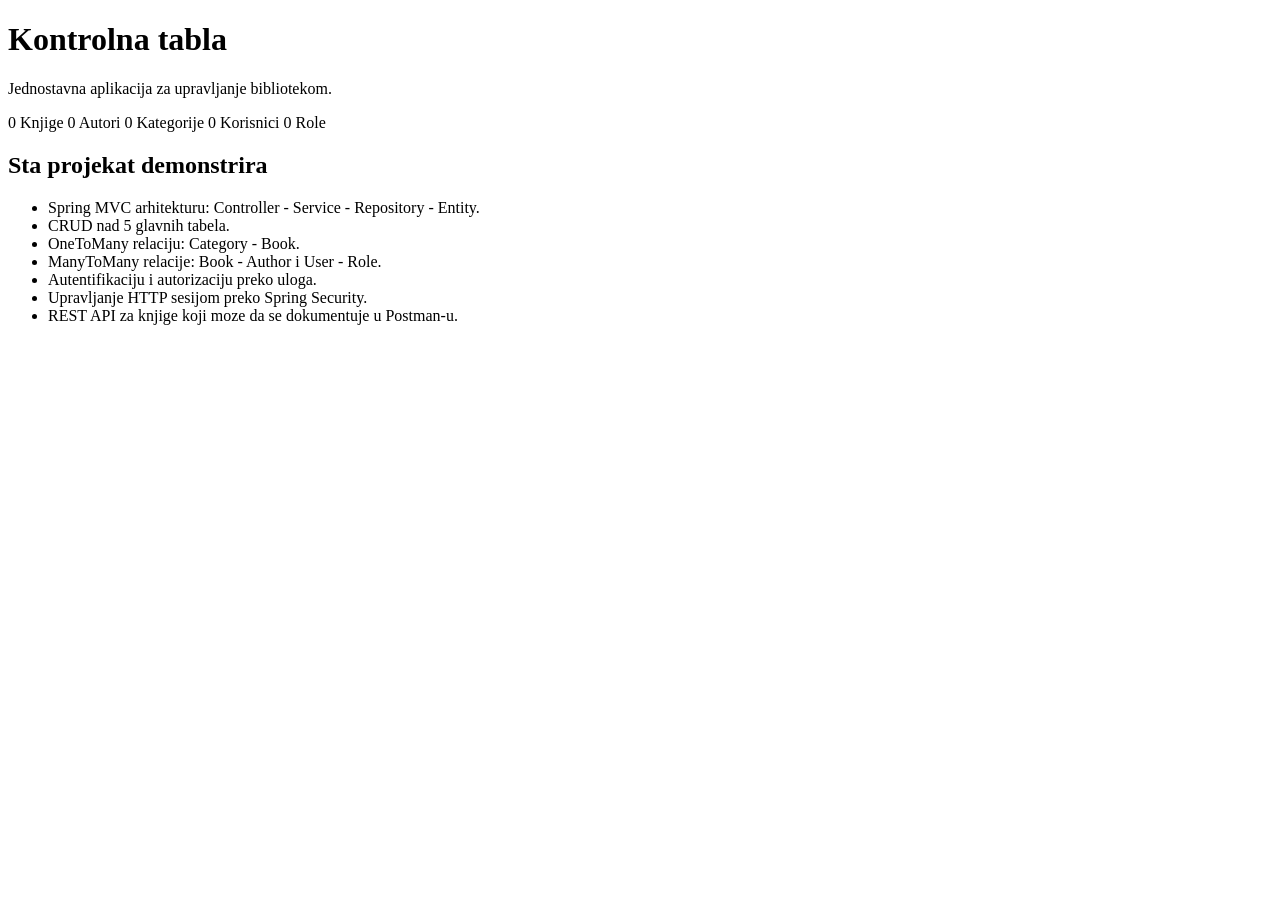
<file: src/main/resources/templates/index.html>
<!DOCTYPE html>
<html lang="sr" xmlns:th="http://www.thymeleaf.org"
      xmlns:sec="http://www.thymeleaf.org/extras/spring-security">
<head>
    <meta charset="UTF-8">
    <title>ISA Library</title>
    <link rel="stylesheet" th:href="@{/css/style.css}">
</head>
<body>
<div th:replace="~{fragments :: nav}"></div>
<main class="container">
    <h1>Kontrolna tabla</h1>
    <p>Jednostavna aplikacija za upravljanje bibliotekom.</p>

    <div class="cards">
        <a class="card" th:href="@{/books}">
            <span class="count" th:text="${bookCount}">0</span>
            <span>Knjige</span>
        </a>
        <a class="card" th:href="@{/authors}">
            <span class="count" th:text="${authorCount}">0</span>
            <span>Autori</span>
        </a>
        <a class="card" th:href="@{/categories}">
            <span class="count" th:text="${categoryCount}">0</span>
            <span>Kategorije</span>
        </a>
        <a class="card" th:href="@{/users}" sec:authorize="hasRole('ADMIN')">
            <span class="count" th:text="${userCount}">0</span>
            <span>Korisnici</span>
        </a>
        <a class="card" th:href="@{/roles}" sec:authorize="hasRole('ADMIN')">
            <span class="count" th:text="${roleCount}">0</span>
            <span>Role</span>
        </a>
    </div>

    <section class="panel">
        <h2>Sta projekat demonstrira</h2>
        <ul>
            <li>Spring MVC arhitekturu: Controller - Service - Repository - Entity.</li>
            <li>CRUD nad 5 glavnih tabela.</li>
            <li>OneToMany relaciju: Category - Book.</li>
            <li>ManyToMany relacije: Book - Author i User - Role.</li>
            <li>Autentifikaciju i autorizaciju preko uloga.</li>
            <li>Upravljanje HTTP sesijom preko Spring Security.</li>
            <li>REST API za knjige koji moze da se dokumentuje u Postman-u.</li>
        </ul>
    </section>
</main>
</body>
</html>
</file>
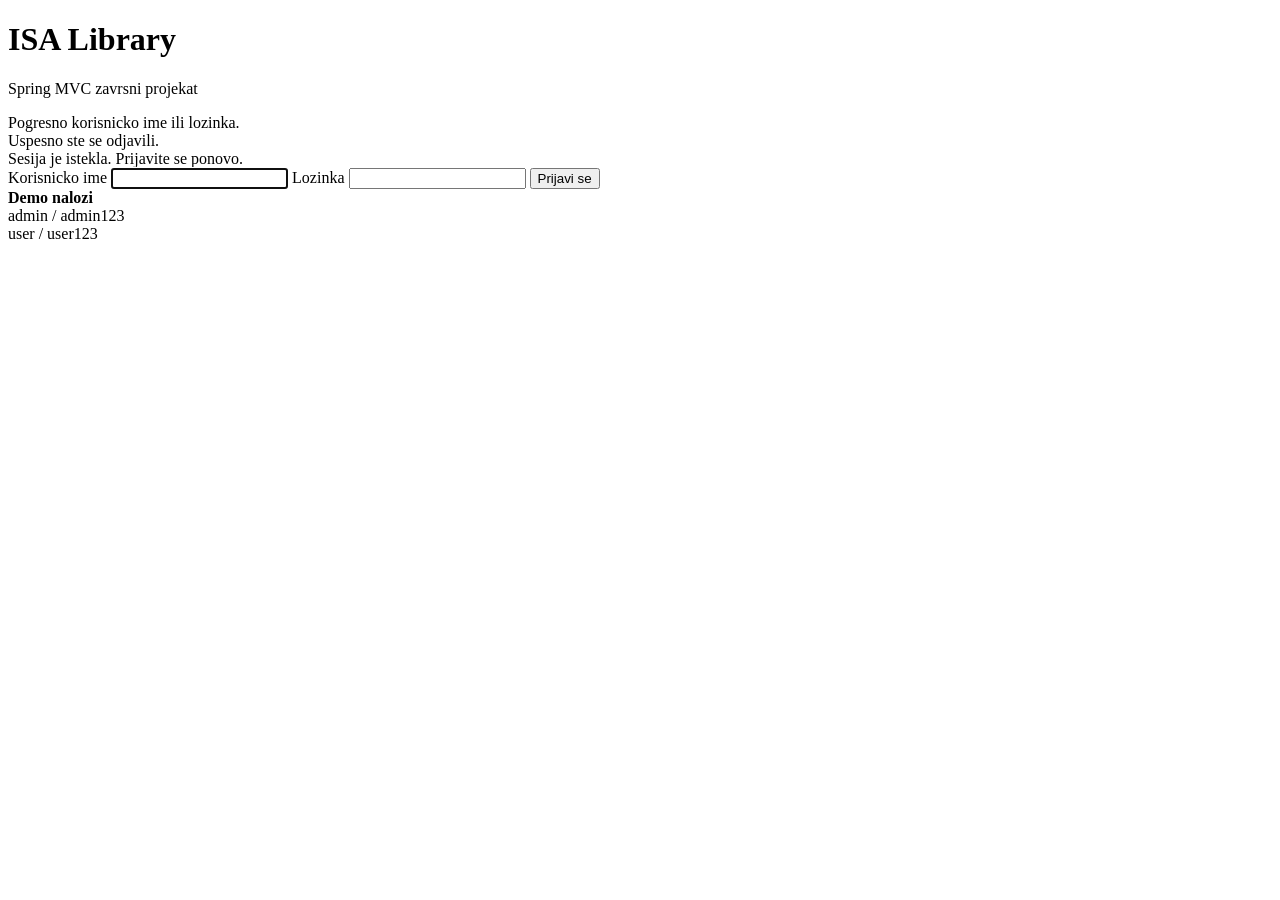
<file: src/main/resources/templates/login.html>
<!DOCTYPE html>
<html lang="sr" xmlns:th="http://www.thymeleaf.org">
<head>
    <meta charset="UTF-8">
    <title>Prijava - ISA Library</title>
    <link rel="stylesheet" th:href="@{/css/style.css}">
</head>
<body class="login-body">
<div class="login-card">
    <h1>ISA Library</h1>
    <p class="muted">Spring MVC zavrsni projekat</p>

    <div class="alert error" th:if="${param.error}">Pogresno korisnicko ime ili lozinka.</div>
    <div class="alert success" th:if="${param.logout}">Uspesno ste se odjavili.</div>
    <div class="alert error" th:if="${param.expired}">Sesija je istekla. Prijavite se ponovo.</div>

    <form th:action="@{/login}" method="post">
        <label>Korisnicko ime</label>
        <input type="text" name="username" required autofocus>

        <label>Lozinka</label>
        <input type="password" name="password" required>

        <button type="submit">Prijavi se</button>
    </form>

    <div class="demo-box">
        <strong>Demo nalozi</strong><br>
        admin / admin123<br>
        user / user123
    </div>
</div>
</body>
</html>
</file>
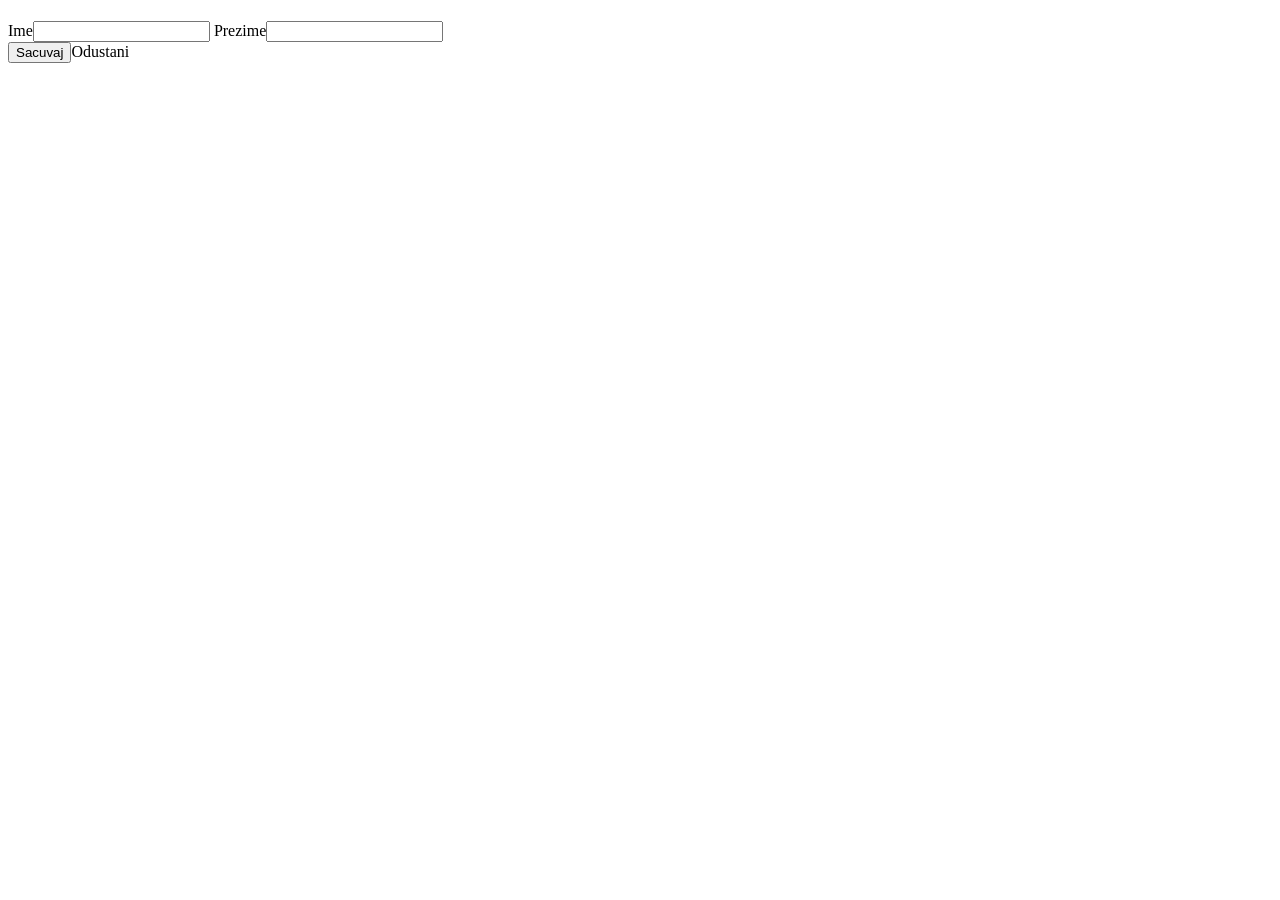
<file: src/main/resources/templates/authors/form.html>
<!DOCTYPE html>
<html lang="sr" xmlns:th="http://www.thymeleaf.org">
<head>
    <meta charset="UTF-8"><title>Autor</title>
    <link rel="stylesheet" th:href="@{/css/style.css}">
</head>
<body>
<div th:replace="~{fragments :: nav}"></div>
<main class="container narrow">
    <h1 th:text="${author.id == null ? 'Novi autor' : 'Izmena autora'}"></h1>
    <form th:action="@{/authors/save}" th:object="${author}" method="post" class="panel form-grid">
        <input type="hidden" th:field="*{id}">
        <label>Ime</label><input type="text" th:field="*{firstName}" required>
        <label>Prezime</label><input type="text" th:field="*{lastName}" required>
        <div class="form-actions"><button type="submit">Sacuvaj</button><a class="button secondary" th:href="@{/authors}">Odustani</a></div>
    </form>
</main>
</body>
</html>
</file>
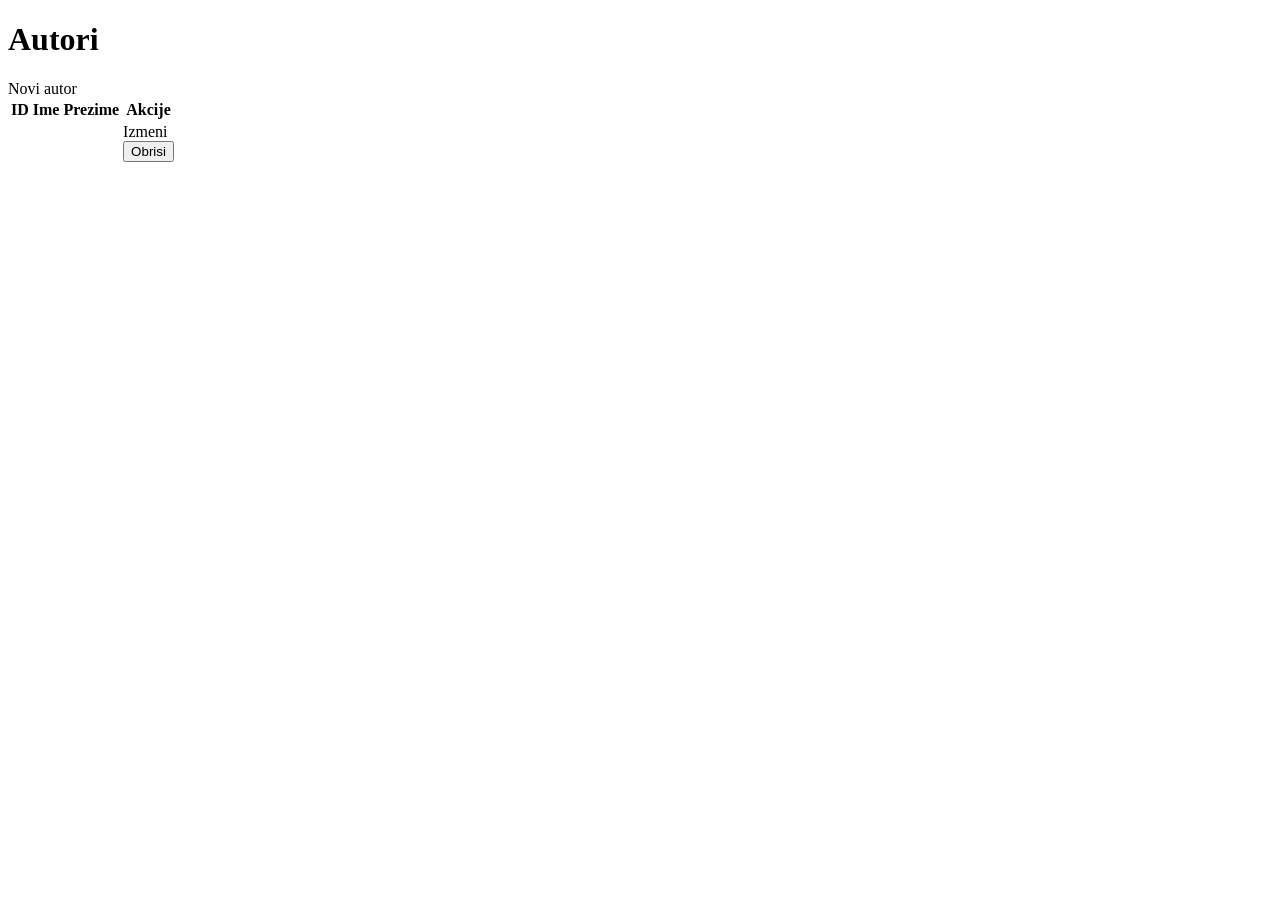
<file: src/main/resources/templates/authors/list.html>
<!DOCTYPE html>
<html lang="sr" xmlns:th="http://www.thymeleaf.org"
      xmlns:sec="http://www.thymeleaf.org/extras/spring-security">
<head>
    <meta charset="UTF-8"><title>Autori</title>
    <link rel="stylesheet" th:href="@{/css/style.css}">
</head>
<body>
<div th:replace="~{fragments :: nav}"></div>
<main class="container">
    <div th:replace="~{fragments :: messages}"></div>
    <div class="page-header"><h1>Autori</h1><a class="button" th:href="@{/authors/new}" sec:authorize="hasRole('ADMIN')">Novi autor</a></div>
    <table>
        <thead><tr><th>ID</th><th>Ime</th><th>Prezime</th><th sec:authorize="hasRole('ADMIN')">Akcije</th></tr></thead>
        <tbody>
        <tr th:each="author : ${authors}">
            <td th:text="${author.id}"></td><td th:text="${author.firstName}"></td><td th:text="${author.lastName}"></td>
            <td sec:authorize="hasRole('ADMIN')" class="actions">
                <a class="button small secondary" th:href="@{/authors/edit/{id}(id=${author.id})}">Izmeni</a>
                <form class="inline" th:action="@{/authors/delete/{id}(id=${author.id})}" method="post">
                    <button class="danger small" type="submit">Obrisi</button>
                </form>
            </td>
        </tr>
        </tbody>
    </table>
</main>
</body>
</html>
</file>
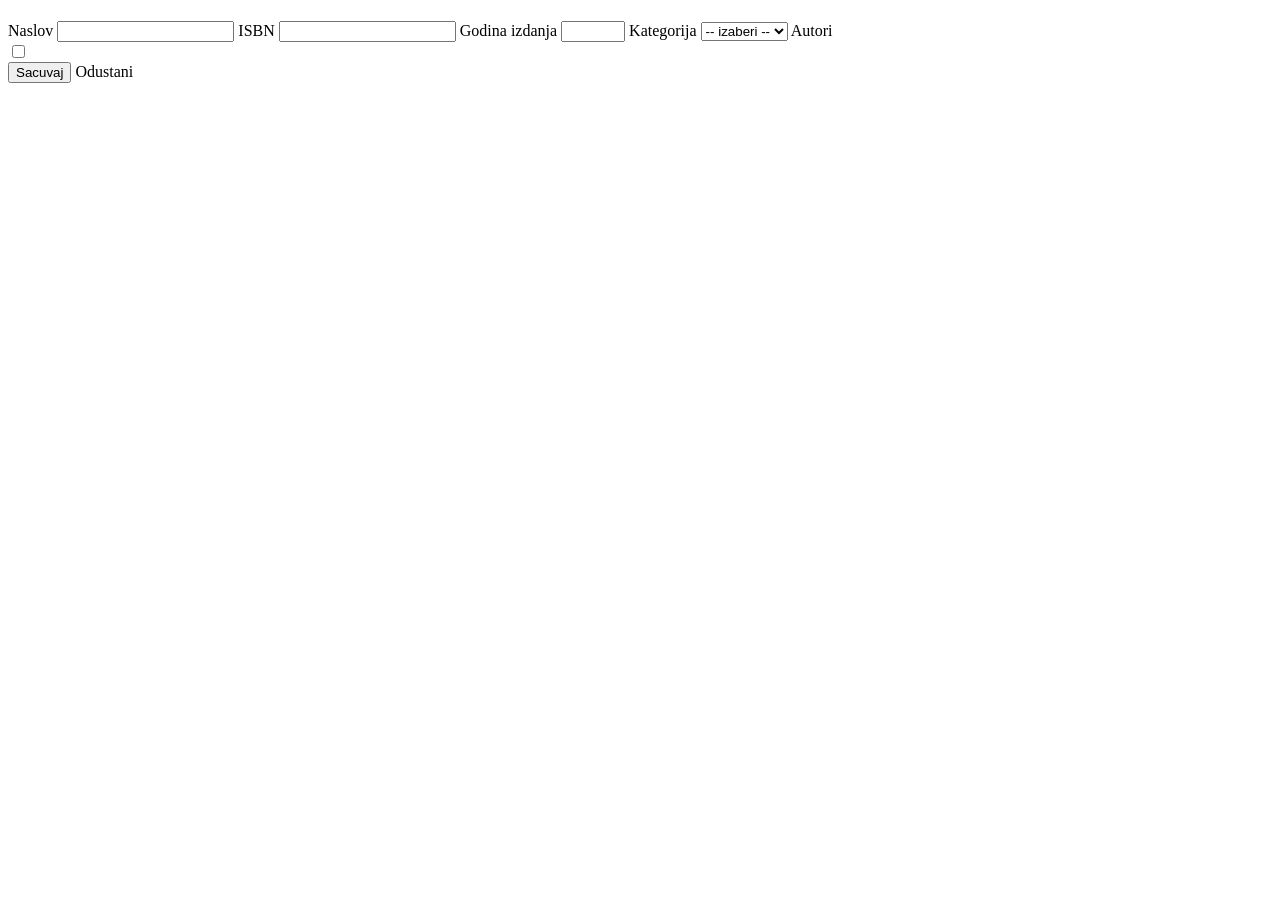
<file: src/main/resources/templates/books/form.html>
<!DOCTYPE html>
<html lang="sr" xmlns:th="http://www.thymeleaf.org">
<head>
    <meta charset="UTF-8">
    <title>Knjiga</title>
    <link rel="stylesheet" th:href="@{/css/style.css}">
</head>
<body>
<div th:replace="~{fragments :: nav}"></div>
<main class="container narrow">
    <h1 th:text="${bookForm.id == null ? 'Nova knjiga' : 'Izmena knjige'}"></h1>
    <div class="alert error" th:if="${error}" th:text="${error}"></div>

    <form th:action="@{/books/save}" th:object="${bookForm}" method="post" class="panel form-grid">
        <input type="hidden" th:field="*{id}">

        <label>Naslov</label>
        <input type="text" th:field="*{title}">
        <small class="field-error" th:errors="*{title}"></small>

        <label>ISBN</label>
        <input type="text" th:field="*{isbn}">
        <small class="field-error" th:errors="*{isbn}"></small>

        <label>Godina izdanja</label>
        <input type="number" th:field="*{publicationYear}" min="1000" max="2100">
        <small class="field-error" th:errors="*{publicationYear}"></small>

        <label>Kategorija</label>
        <select th:field="*{categoryId}">
            <option value="">-- izaberi --</option>
            <option th:each="category : ${categories}" th:value="${category.id}" th:text="${category.name}"></option>
        </select>
        <small class="field-error" th:errors="*{categoryId}"></small>

        <label>Autori</label>
        <div class="check-list">
            <label th:each="author : ${authors}" class="check-row">
                <input type="checkbox" name="authorIds" th:value="${author.id}"
                       th:checked="${bookForm.authorIds != null and #lists.contains(bookForm.authorIds, author.id)}">
                <span th:text="${author.fullName}"></span>
            </label>
        </div>

        <div class="form-actions">
            <button type="submit">Sacuvaj</button>
            <a class="button secondary" th:href="@{/books}">Odustani</a>
        </div>
    </form>
</main>
</body>
</html>
</file>
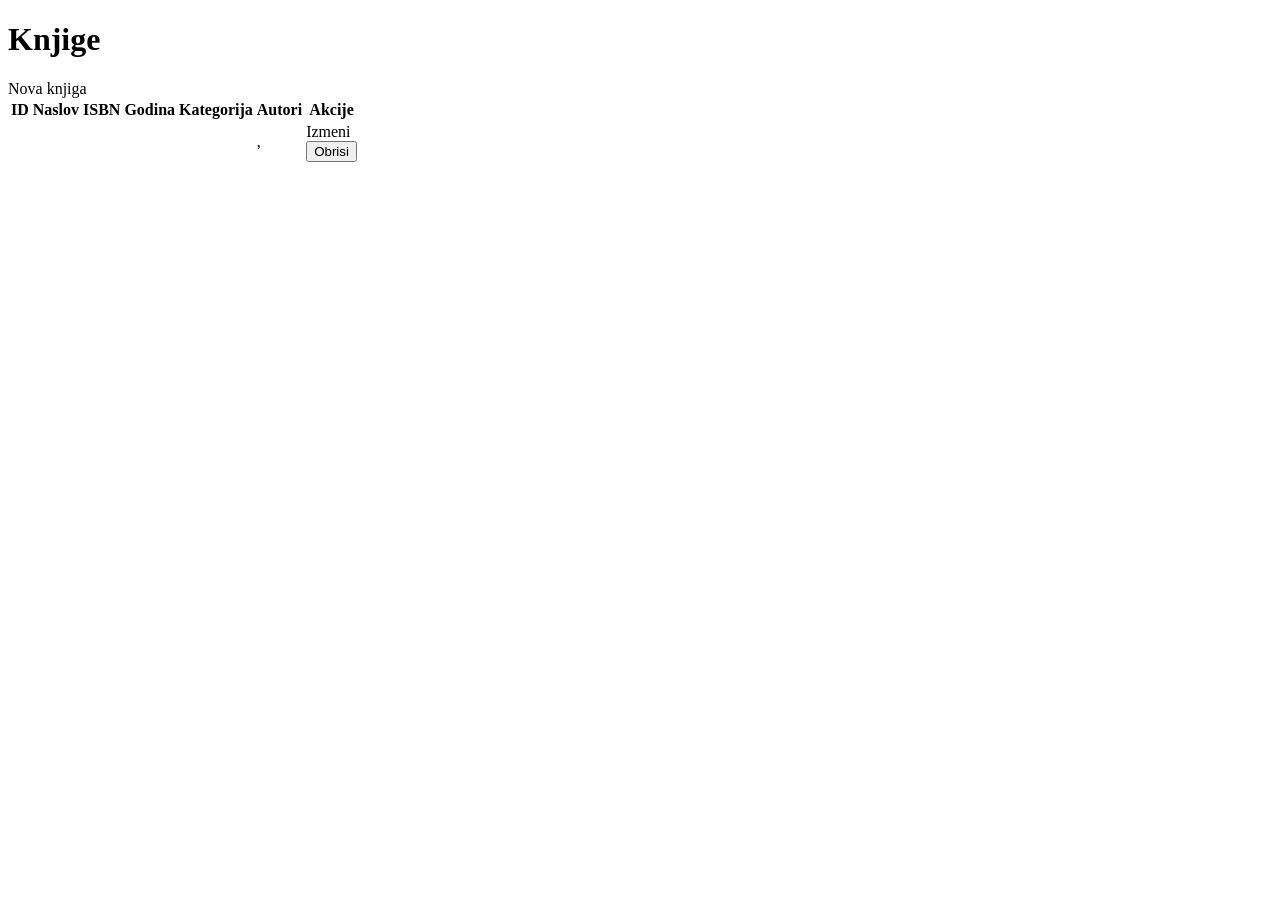
<file: src/main/resources/templates/books/list.html>
<!DOCTYPE html>
<html lang="sr" xmlns:th="http://www.thymeleaf.org"
      xmlns:sec="http://www.thymeleaf.org/extras/spring-security">
<head>
    <meta charset="UTF-8">
    <title>Knjige</title>
    <link rel="stylesheet" th:href="@{/css/style.css}">
</head>
<body>
<div th:replace="~{fragments :: nav}"></div>
<main class="container">
    <div th:replace="~{fragments :: messages}"></div>
    <div class="page-header">
        <h1>Knjige</h1>
        <a class="button" th:href="@{/books/new}" sec:authorize="hasRole('ADMIN')">Nova knjiga</a>
    </div>
    <table>
        <thead>
        <tr><th>ID</th><th>Naslov</th><th>ISBN</th><th>Godina</th><th>Kategorija</th><th>Autori</th><th sec:authorize="hasRole('ADMIN')">Akcije</th></tr>
        </thead>
        <tbody>
        <tr th:each="book : ${books}">
            <td th:text="${book.id}"></td>
            <td th:text="${book.title}"></td>
            <td th:text="${book.isbn}"></td>
            <td th:text="${book.publicationYear}"></td>
            <td th:text="${book.category != null ? book.category.name : '-'}"></td>
            <td>
                <span th:each="author, stat : ${book.authors}">
                    <span th:text="${author.fullName}"></span><span th:if="${!stat.last}">, </span>
                </span>
            </td>
            <td sec:authorize="hasRole('ADMIN')" class="actions">
                <a class="button small secondary" th:href="@{/books/edit/{id}(id=${book.id})}">Izmeni</a>
                <form class="inline" th:action="@{/books/delete/{id}(id=${book.id})}" method="post">
                    <button class="danger small" type="submit" onclick="return confirm('Obrisati knjigu?')">Obrisi</button>
                </form>
            </td>
        </tr>
        </tbody>
    </table>
</main>
</body>
</html>
</file>
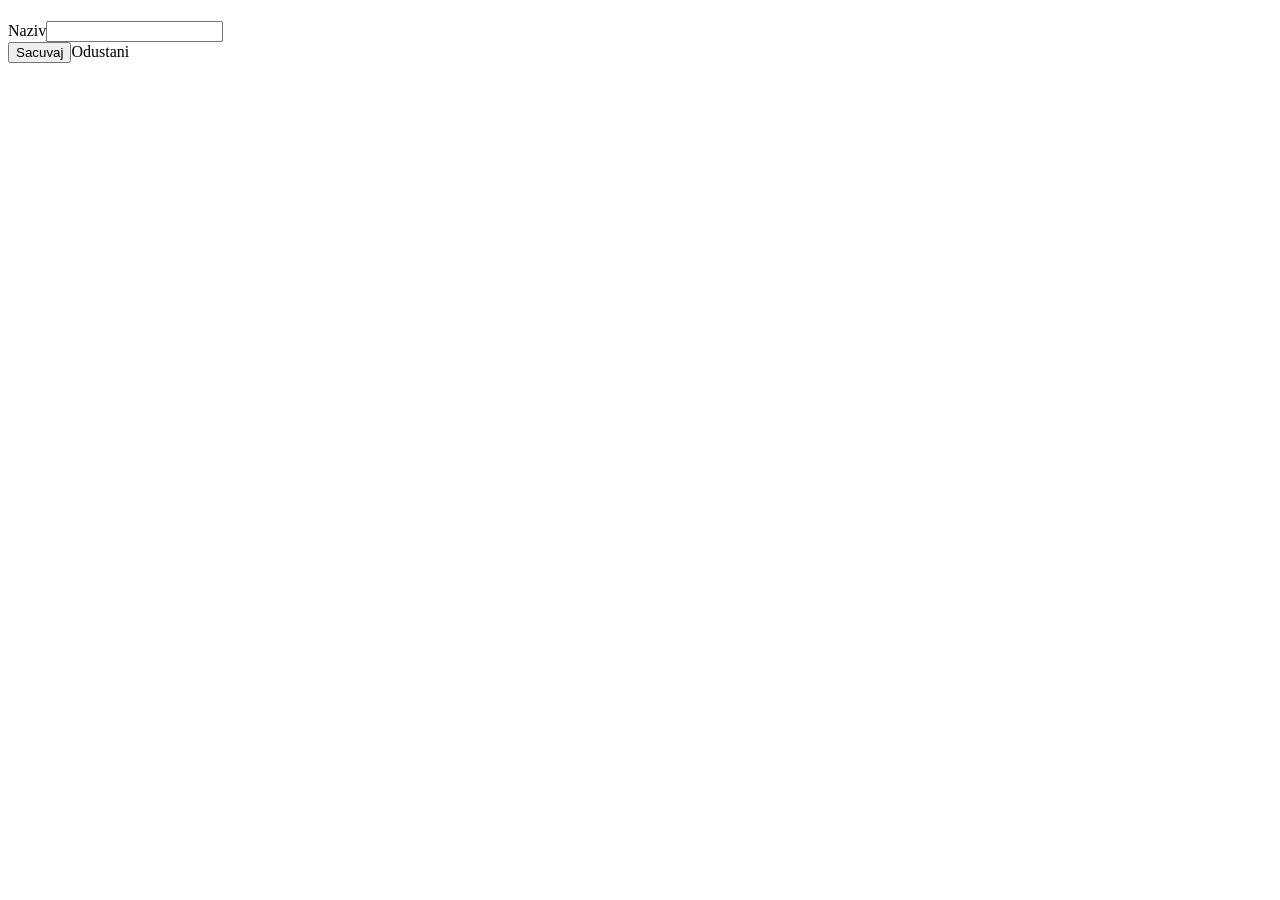
<file: src/main/resources/templates/categories/form.html>
<!DOCTYPE html>
<html lang="sr" xmlns:th="http://www.thymeleaf.org">
<head>
    <meta charset="UTF-8"><title>Kategorija</title>
    <link rel="stylesheet" th:href="@{/css/style.css}">
</head>
<body>
<div th:replace="~{fragments :: nav}"></div>
<main class="container narrow">
    <h1 th:text="${category.id == null ? 'Nova kategorija' : 'Izmena kategorije'}"></h1>
    <form th:action="@{/categories/save}" th:object="${category}" method="post" class="panel form-grid">
        <input type="hidden" th:field="*{id}">
        <label>Naziv</label><input type="text" th:field="*{name}" required>
        <div class="form-actions"><button type="submit">Sacuvaj</button><a class="button secondary" th:href="@{/categories}">Odustani</a></div>
    </form>
</main>
</body>
</html>
</file>
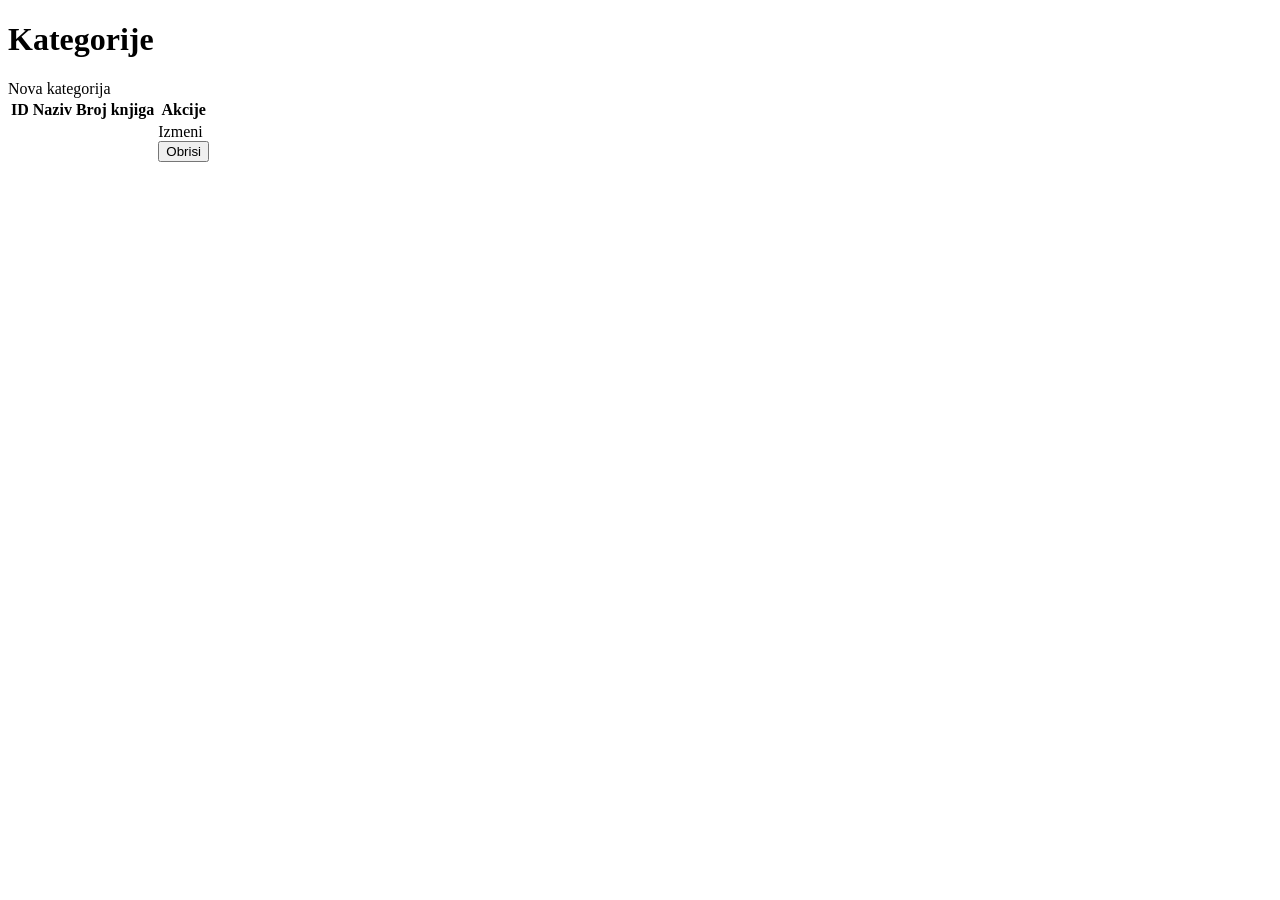
<file: src/main/resources/templates/categories/list.html>
<!DOCTYPE html>
<html lang="sr" xmlns:th="http://www.thymeleaf.org"
      xmlns:sec="http://www.thymeleaf.org/extras/spring-security">
<head>
    <meta charset="UTF-8"><title>Kategorije</title>
    <link rel="stylesheet" th:href="@{/css/style.css}">
</head>
<body>
<div th:replace="~{fragments :: nav}"></div>
<main class="container">
    <div th:replace="~{fragments :: messages}"></div>
    <div class="page-header"><h1>Kategorije</h1><a class="button" th:href="@{/categories/new}" sec:authorize="hasRole('ADMIN')">Nova kategorija</a></div>
    <table>
        <thead><tr><th>ID</th><th>Naziv</th><th>Broj knjiga</th><th sec:authorize="hasRole('ADMIN')">Akcije</th></tr></thead>
        <tbody>
        <tr th:each="category : ${categories}">
            <td th:text="${category.id}"></td><td th:text="${category.name}"></td><td th:text="${#lists.size(category.books)}"></td>
            <td sec:authorize="hasRole('ADMIN')" class="actions">
                <a class="button small secondary" th:href="@{/categories/edit/{id}(id=${category.id})}">Izmeni</a>
                <form class="inline" th:action="@{/categories/delete/{id}(id=${category.id})}" method="post">
                    <button class="danger small" type="submit">Obrisi</button>
                </form>
            </td>
        </tr>
        </tbody>
    </table>
</main>
</body>
</html>
</file>
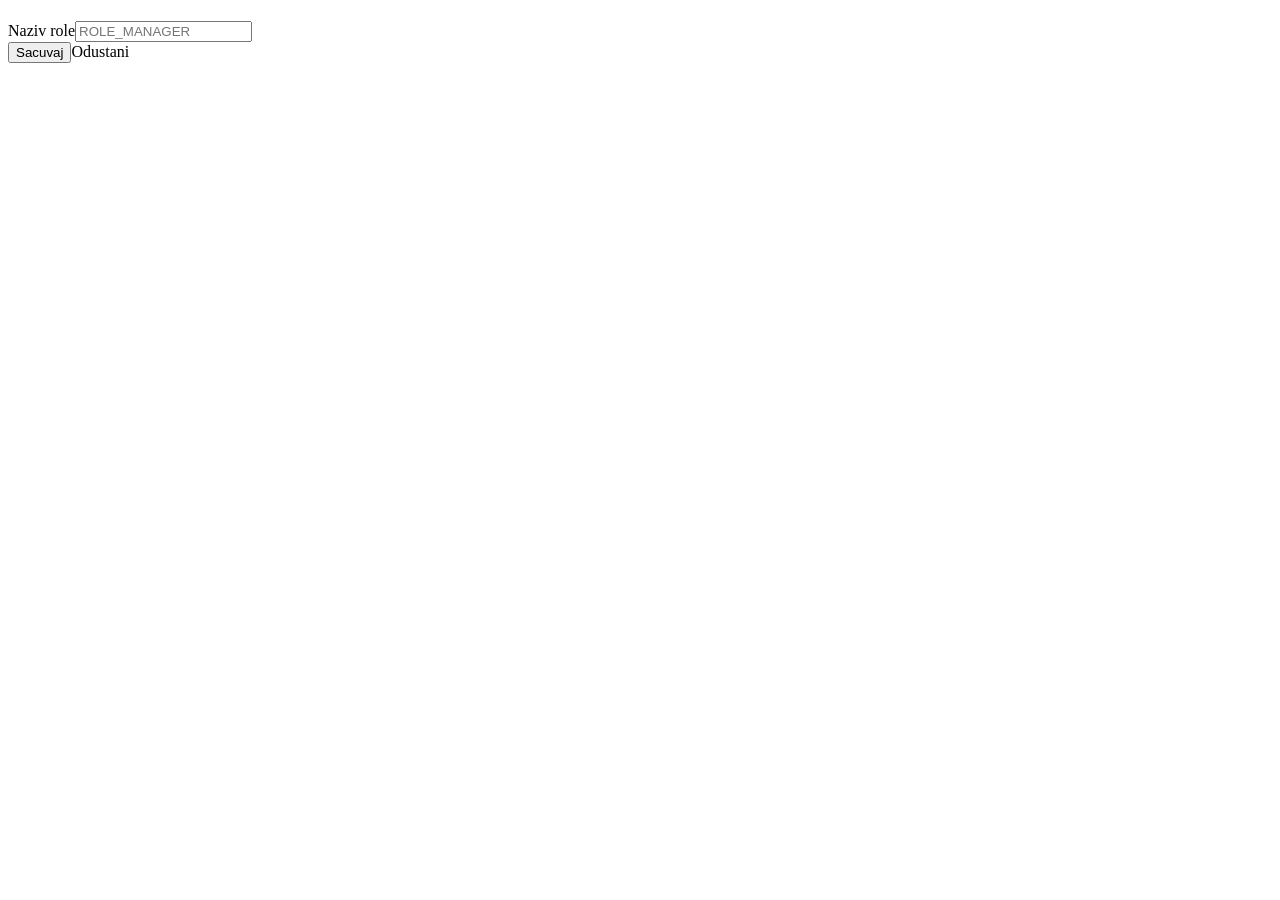
<file: src/main/resources/templates/roles/form.html>
<!DOCTYPE html>
<html lang="sr" xmlns:th="http://www.thymeleaf.org">
<head>
    <meta charset="UTF-8"><title>Rola</title>
    <link rel="stylesheet" th:href="@{/css/style.css}">
</head>
<body>
<div th:replace="~{fragments :: nav}"></div>
<main class="container narrow">
    <h1 th:text="${role.id == null ? 'Nova rola' : 'Izmena role'}"></h1>
    <form th:action="@{/roles/save}" th:object="${role}" method="post" class="panel form-grid">
        <input type="hidden" th:field="*{id}">
        <label>Naziv role</label><input type="text" th:field="*{name}" placeholder="ROLE_MANAGER" required>
        <div class="form-actions"><button type="submit">Sacuvaj</button><a class="button secondary" th:href="@{/roles}">Odustani</a></div>
    </form>
</main>
</body>
</html>
</file>
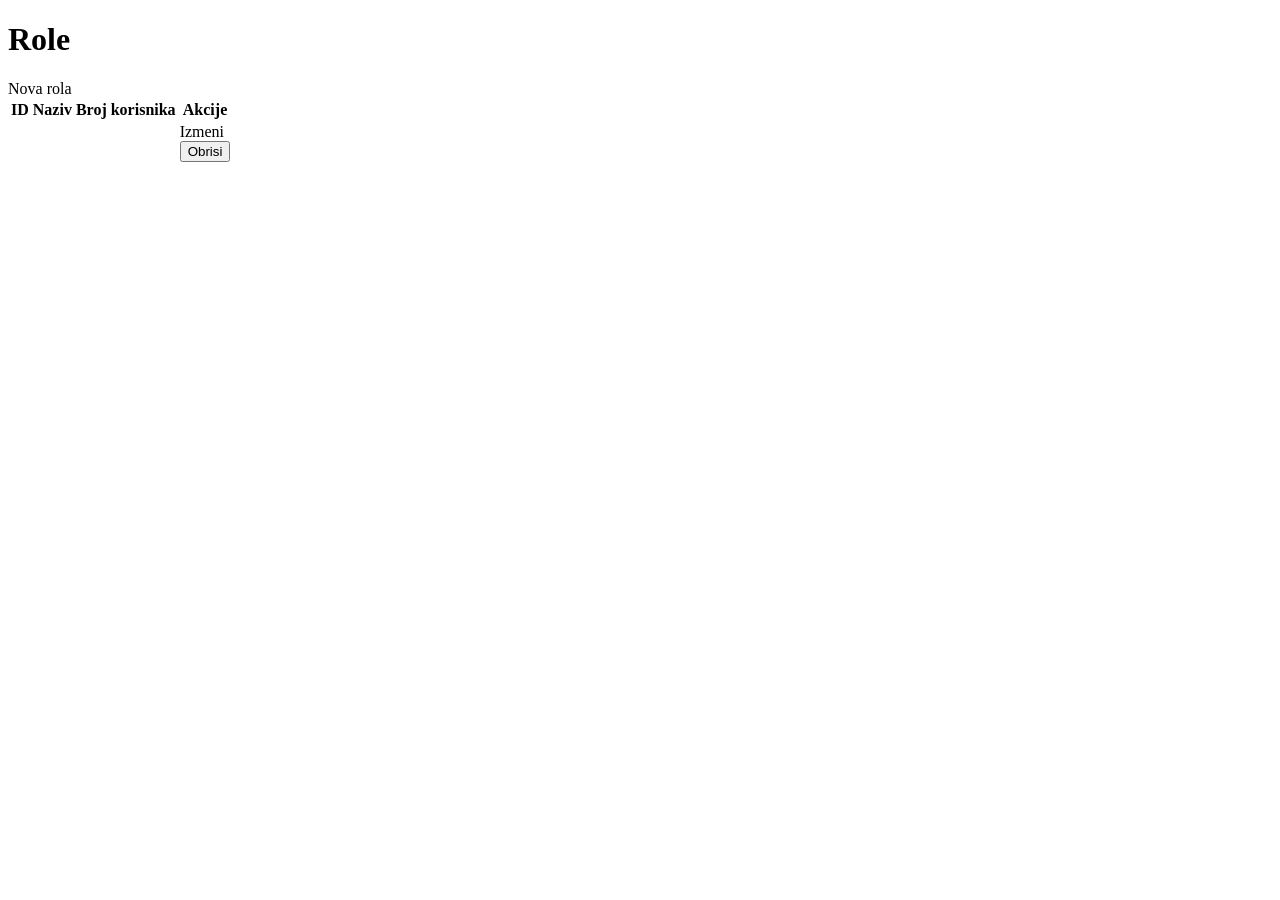
<file: src/main/resources/templates/roles/list.html>
<!DOCTYPE html>
<html lang="sr" xmlns:th="http://www.thymeleaf.org">
<head>
    <meta charset="UTF-8"><title>Role</title>
    <link rel="stylesheet" th:href="@{/css/style.css}">
</head>
<body>
<div th:replace="~{fragments :: nav}"></div>
<main class="container">
    <div th:replace="~{fragments :: messages}"></div>
    <div class="page-header"><h1>Role</h1><a class="button" th:href="@{/roles/new}">Nova rola</a></div>
    <table>
        <thead><tr><th>ID</th><th>Naziv</th><th>Broj korisnika</th><th>Akcije</th></tr></thead>
        <tbody>
        <tr th:each="role : ${roles}">
            <td th:text="${role.id}"></td><td th:text="${role.name}"></td><td th:text="${#sets.size(role.users)}"></td>
            <td class="actions">
                <a class="button small secondary" th:href="@{/roles/edit/{id}(id=${role.id})}">Izmeni</a>
                <form class="inline" th:action="@{/roles/delete/{id}(id=${role.id})}" method="post">
                    <button class="danger small" type="submit">Obrisi</button>
                </form>
            </td>
        </tr>
        </tbody>
    </table>
</main>
</body>
</html>
</file>
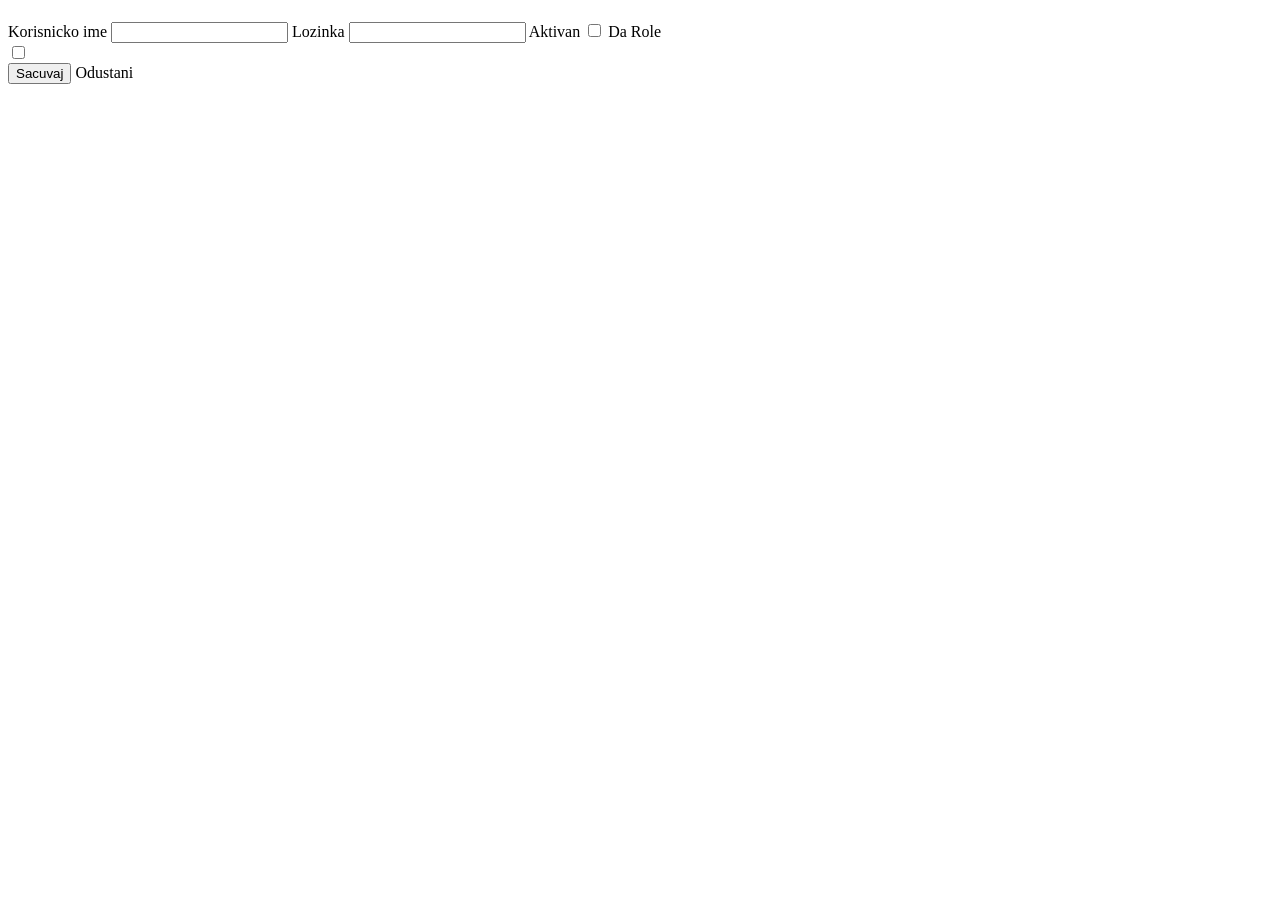
<file: src/main/resources/templates/users/form.html>
<!DOCTYPE html>
<html lang="sr" xmlns:th="http://www.thymeleaf.org">
<head>
    <meta charset="UTF-8"><title>Korisnik</title>
    <link rel="stylesheet" th:href="@{/css/style.css}">
</head>
<body>
<div th:replace="~{fragments :: nav}"></div>
<main class="container narrow">
    <h1 th:text="${userForm.id == null ? 'Novi korisnik' : 'Izmena korisnika'}"></h1>
    <div class="alert error" th:if="${error}" th:text="${error}"></div>

    <form th:action="@{/users/save}" th:object="${userForm}" method="post" class="panel form-grid">
        <input type="hidden" th:field="*{id}">

        <label>Korisnicko ime</label>
        <input type="text" th:field="*{username}" required>
        <small class="field-error" th:errors="*{username}"></small>

        <label>Lozinka</label>
        <input type="password" th:field="*{password}" th:placeholder="${userForm.id == null ? 'obavezna' : 'ostavi prazno da ostane ista'}">

        <label>Aktivan</label>
        <label class="check-row"><input type="checkbox" th:field="*{enabled}"> Da</label>

        <label>Role</label>
        <div class="check-list">
            <label th:each="role : ${roles}" class="check-row">
                <input type="checkbox" name="roleIds" th:value="${role.id}"
                       th:checked="${userForm.roleIds != null and #lists.contains(userForm.roleIds, role.id)}">
                <span th:text="${role.name}"></span>
            </label>
        </div>

        <div class="form-actions">
            <button type="submit">Sacuvaj</button>
            <a class="button secondary" th:href="@{/users}">Odustani</a>
        </div>
    </form>
</main>
</body>
</html>
</file>
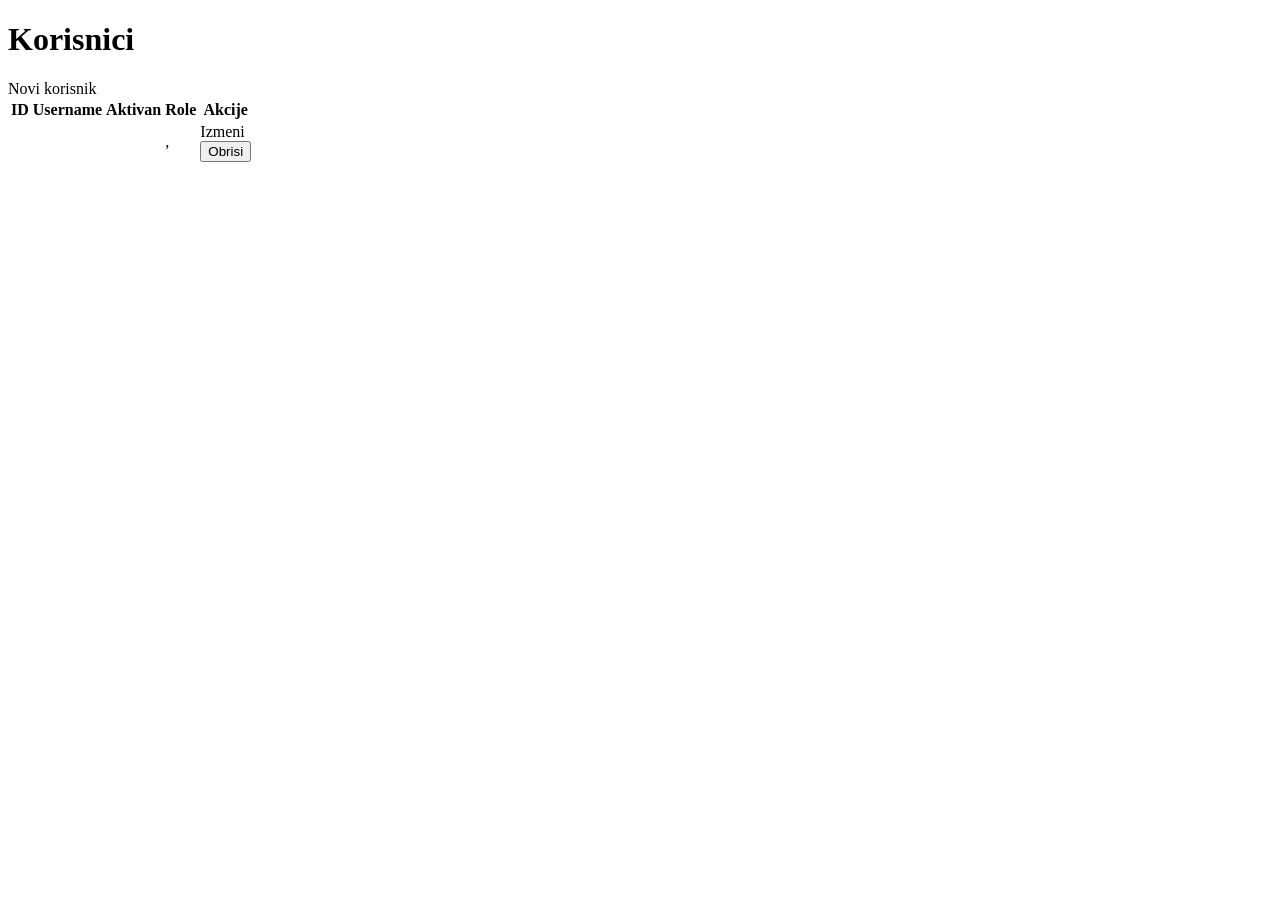
<file: src/main/resources/templates/users/list.html>
<!DOCTYPE html>
<html lang="sr" xmlns:th="http://www.thymeleaf.org">
<head>
    <meta charset="UTF-8"><title>Korisnici</title>
    <link rel="stylesheet" th:href="@{/css/style.css}">
</head>
<body>
<div th:replace="~{fragments :: nav}"></div>
<main class="container">
    <div th:replace="~{fragments :: messages}"></div>
    <div class="page-header"><h1>Korisnici</h1><a class="button" th:href="@{/users/new}">Novi korisnik</a></div>
    <table>
        <thead><tr><th>ID</th><th>Username</th><th>Aktivan</th><th>Role</th><th>Akcije</th></tr></thead>
        <tbody>
        <tr th:each="user : ${users}">
            <td th:text="${user.id}"></td>
            <td th:text="${user.username}"></td>
            <td th:text="${user.enabled ? 'DA' : 'NE'}"></td>
            <td>
                <span th:each="role, stat : ${user.roles}">
                    <span th:text="${role.name}"></span><span th:if="${!stat.last}">, </span>
                </span>
            </td>
            <td class="actions">
                <a class="button small secondary" th:href="@{/users/edit/{id}(id=${user.id})}">Izmeni</a>
                <form class="inline" th:action="@{/users/delete/{id}(id=${user.id})}" method="post">
                    <button class="danger small" type="submit" onclick="return confirm('Obrisati korisnika?')">Obrisi</button>
                </form>
            </td>
        </tr>
        </tbody>
    </table>
</main>
</body>
</html>
</file>
